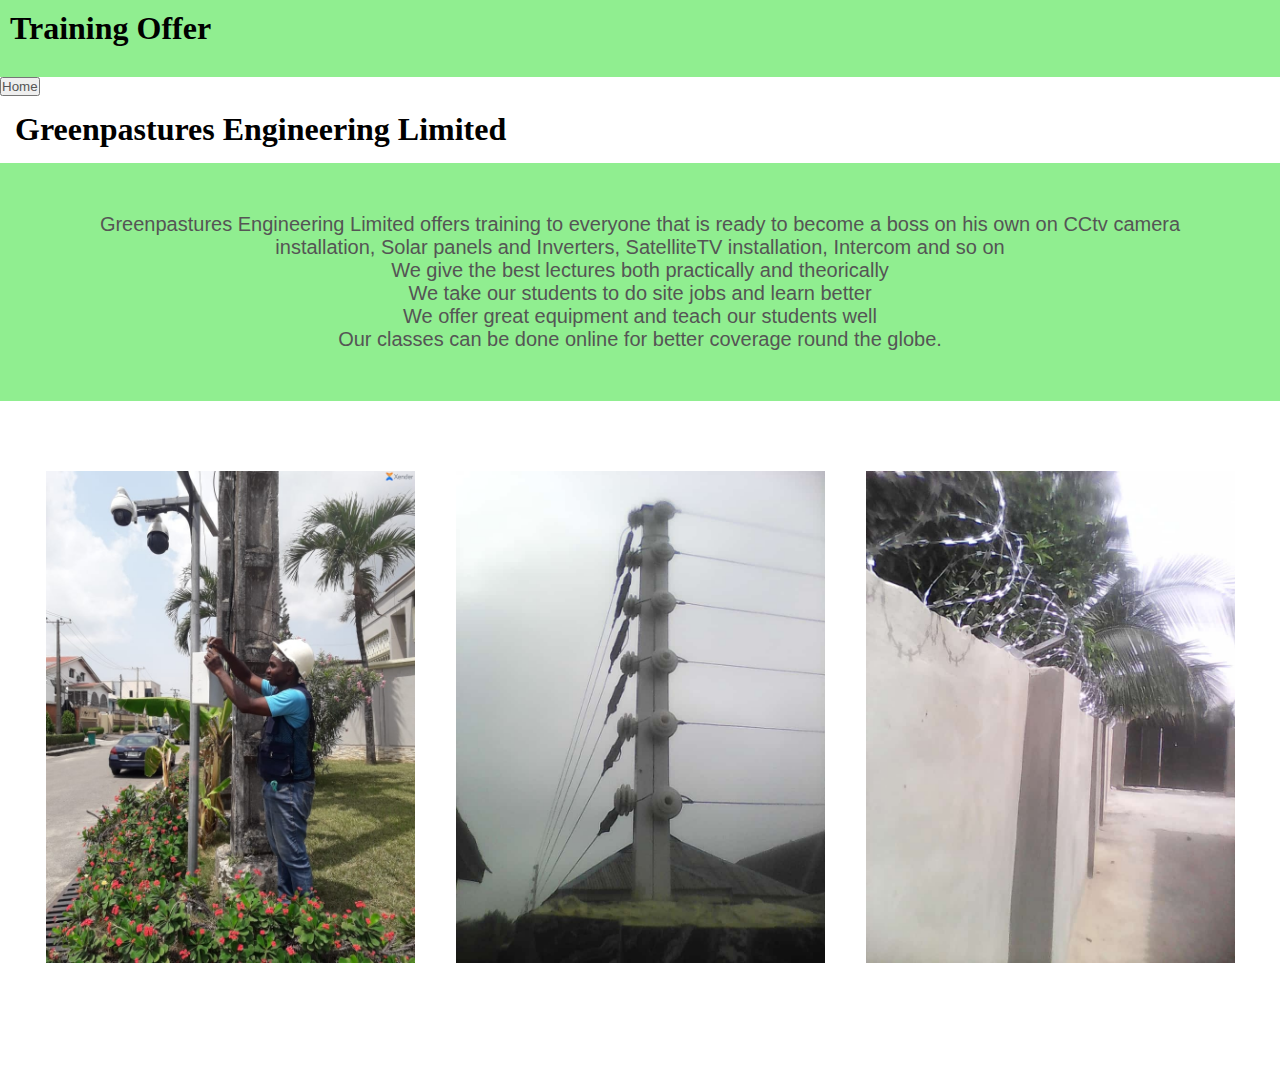
<file: training.html>
<!DOCTYPE html>
 <html lang="en">
 <head>
    <meta charset="UTF-8">
    <meta name="viewport" content="width=device-width, initial-scale=1.0">
    <title>Greenpastures Engineering Limited Offer</title>
    <link rel="stylesheet" href="training.css">
 </head>
 <body>
    <h1 class="header">Training Offer</h1>
    <div class="header">
        </div>
    </div>
    <button><a href="index.html">Home</button></a>
    <h1 class="training-head">Greenpastures Engineering Limited</h1>
    <p class="training-note">Greenpastures Engineering Limited offers training to everyone that is ready to become a boss on his own on CCtv camera installation, Solar panels and Inverters, SatelliteTV installation, Intercom and so on<br>We give the best lectures both practically and theorically<br>We take our students to do site jobs and learn better<br>We offer great equipment and teach our students well<br>Our classes can be done online for better coverage round the globe.</p>
    <!--------- featured categories -------->
    <div class="categories">
        <div class="small- container">
<div class="row">
         <div class="col-3">
<a href="images/site job1.jpg"><img src="images/site job1.jpg"></a>
          </div>
         <div class="col-3">
            <a href="images/site2.jpg"><img src="images/site2.jpg"></a>           
         </div>
         <div class="col-3">
            <a href="images/site3.jpg"><img src="images/site3.jpg"></a>
        </div>
      </div>
        </div>
  </div>

  <!---------- js for toggle menu ---------->
  <script>
   var MenuItems = document.getElementById("MenuItems");

   MenuItems.style.maxHeight = "0px";

   function menutoggle() {
      if (MenuItems.style.maxHeight == "0px") {
         MenuItems.style.maxHeight = "200px"
      }
      else {
         MenuItems.style.maxHeight = "0px"
      }
   }
</script>

</body>
 </html>
</file>
<file: training.css>
*{
    margin: 0;
    padding: 0;
    }

    body{
        background-color: white;
        font-family: 'poppins', sans-seriff;
        }

        .header{
            background-color: lightgreen;
            padding: 10px;
            }

            .training-head{
            padding: 15px;
            }

        .navbar{
            display: flex;
            align-items: center;
            padding: 20px;
            }
            
            nav{
            flex: 1;
            text-align: right;
            }
            
            nav ul{
            display: inline-block;
            list-style: none;
            }
            
            nav ul li{
            display: inline-block;
            margin-right: 20px;
            }
            
            a{
            text-decoration: none;
            color: #555; 
            }
            
            p{
            color: #555;
            }

            .btn{
                display: inline-block;
                background: green;
                color: #fff;
                padding: 8px 30px;
                margin: 30px 0;
                border-radius: 30px;
                transition: 0.5s;
                }

            .btn:hover{
                background: #563434;
                }

            .container{
                max-width: 1300px;
                margin: auto;
                padding-left: 25px;
                padding-right: 25px;
                }

                .row{
                    display: flex;
                    align-items: center;
                    flex-wrap: wrap;
                    justify-content: space-around;
                    }

                .categories{
                    margin: 70px 0;
                    }

                    .col-3{
                        flex-basis: 30%;
                        min-width: 250px;
                        margin-bottom: 30px;
                        }
                        
                        .col-3 img{
                        width: 100%;
                        }

                        .col-3 p{
                            font-size: 12px;
                            margin: 12px 0;
                            color: #777;
                            }

                            .small-container{
                                max-width: 1080px;
                                margin: auto;
                                padding-left: 25px;
                                padding-right: 25px;
                                }
.training-note{
    text-align: center;
    padding: 50px;
    font-size: 20px;
    font-family: sans-serif;
    background-color: lightgreen;
}
</file>
